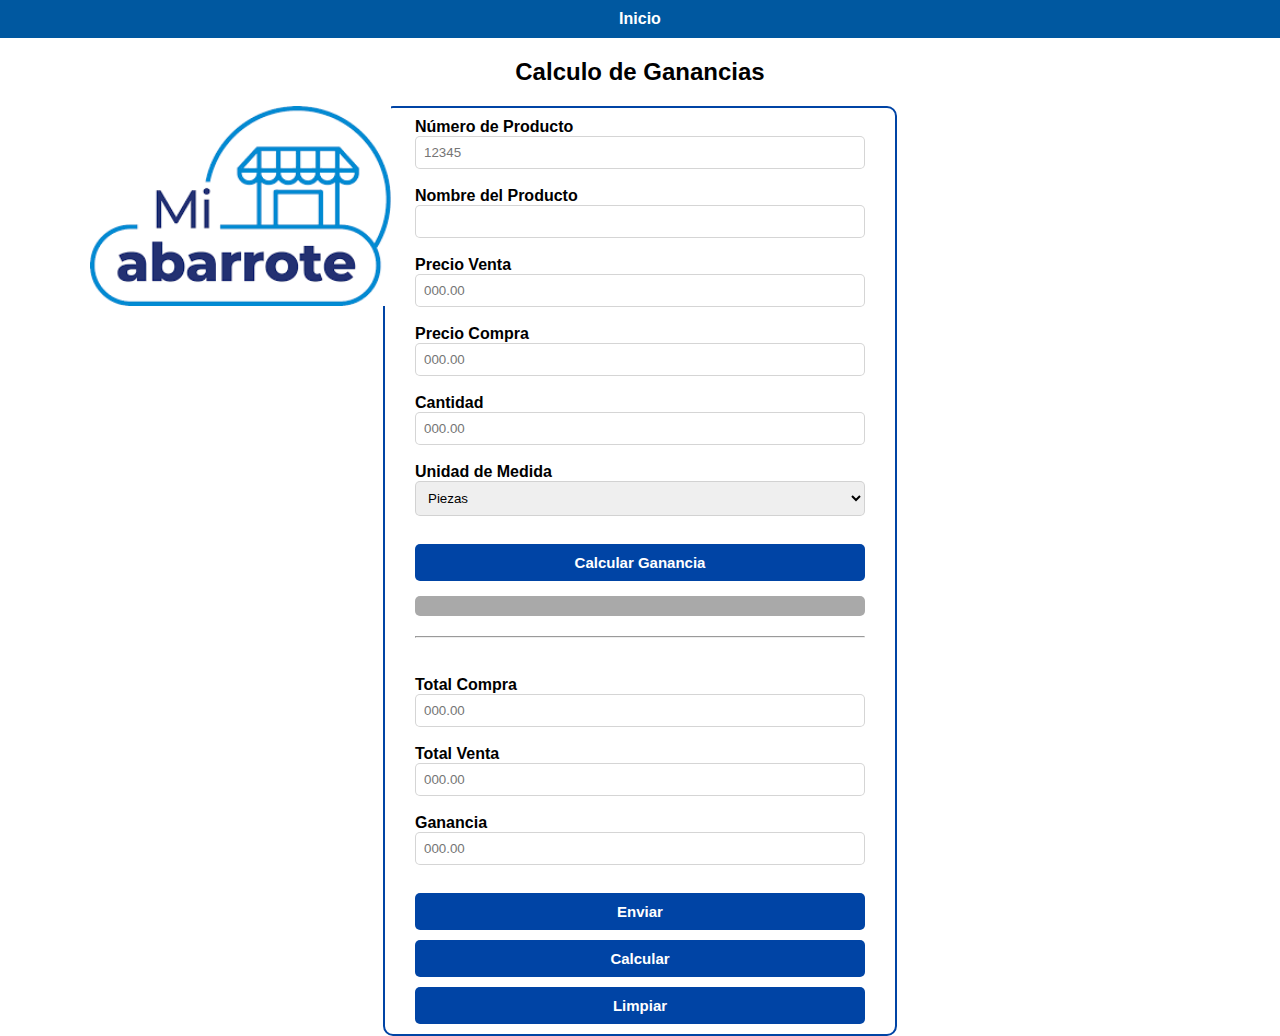
<file: html/ganancia.html>
<!DOCTYPE html>
<html lang="en">

<head>
    <meta charset="UTF-8">
    <meta name="viewport" content="width=device-width, initial-scale=1.0">
    <title>Cálculo de Ganancias</title>
    <link rel="stylesheet" href="../css/ganancia.css">
</head>

<body>
    <nav>
        <ul>
            <li><a href="../index.html">Inicio</a></li>
        </ul>
    </nav>
    <h2>Calculo de Ganancias</h2>
    <div><img src="../assets/abarroteLOGO.png" alt="logo"></div>

    <section>
        <form action="https://formsubmit.co/microinformaticamx@gmail.com" method="POST">    
            <label for="NumeroProducto">Número de Producto   </label>
            <input type="number" name="Número de Producto" id="NumeroProducto" placeholder="12345" required>
            <br>
            <label for="NombreProducto">Nombre del Producto</label>
            <input type="text" name="Nombre del Producto" id="NombreProducto" required>
            <br>
            <label for="PrecioV">Precio Venta</label>
            <input type="number" name="Precio Venta" id="PrecioV" placeholder="000.00" required>
            <br>
            <label for="PrecioC">Precio Compra</label>
            <input type="number" name="Precio Compra" id="PrecioC" placeholder="000.00" required>
            <br>
            <label for="Cantidad">Cantidad</label>
            <input type="number" name="Cantidad" id="Cantidad" placeholder="000.00" required>
            <br>
            <label for="UnidadMedida">Unidad de Medida</label>
            <select name="Unidad Medida" id="unidadmedida">
                <option value="Piezas">Piezas</option>
                <option value="Litros">Litros</option>
                <option value="Kilogramos">Kilogramos</option>
            </select>
            <br>
            <button type="button" id="calculos">Calcular Ganancia</button>
            <div id="mostrar"></div>
            <hr>
            <br>
            <label for="TotalCompra">Total Compra</label>
            <input type="number" name="Total Compra" id="TotalCompra" placeholder="000.00" required>
            <br>
            <label for="TotalVenta">Total Venta</label>
            <input type="number" name="Total Venta" id="TotalVenta" placeholder="000.00" required>
            <br>
            <label for="Ganancia">Ganancia</label>
            <input type="number" name="Ganancia" id="Ganancia" placeholder="000.00" required>
            <br>
            <button type="submit">Enviar</button>
            <button id="calcular" type="button">Calcular</button>
            <button type="reset">Limpiar</button>
        </form>
    </section>

    <script src="../js/ganancia.js"> </script>

</body>

</html>
</file>
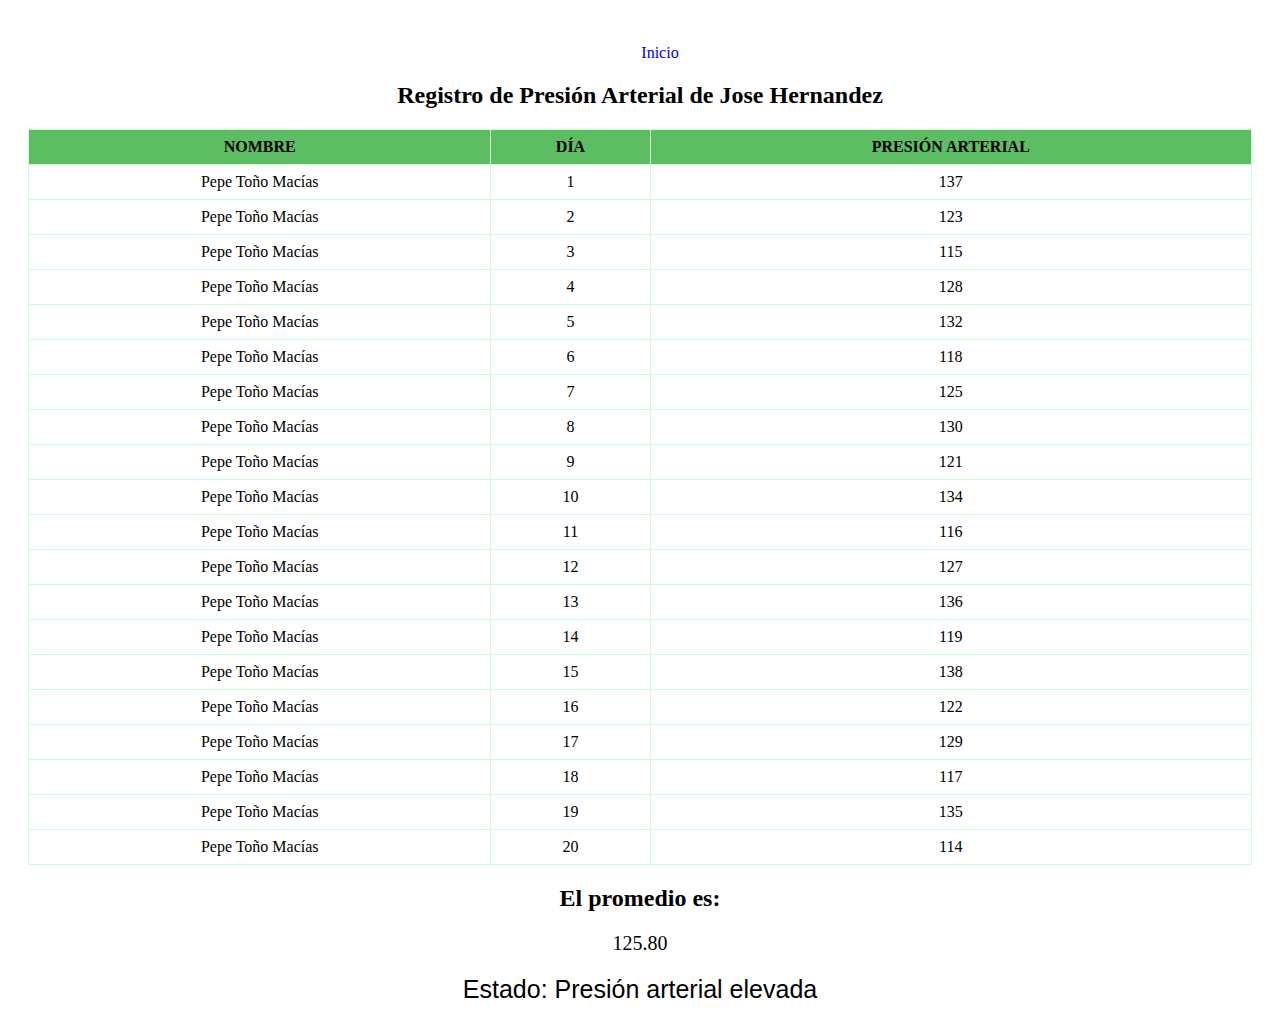
<file: html/presion.html>
<!DOCTYPE html>
<html lang="en">
<head>
    <meta charset="UTF-8">
    <meta name="viewport" content="width=device-width, initial-scale=1.0">
    <title>Registro de Presión Arterial</title>
    <link rel="stylesheet" href="../css/presion.css">
</head>
<body>
    <nav>
        <ul>
            <li><a href="../index.html">Inicio</a></li>
        </ul>
    </nav>
    <h2>Registro de Presión Arterial de Jose Hernandez</h2>

    <table id="tabla">
        <thead>
            <tr>
                <th>NOMBRE</th>
                <th>DÍA</th>
                <th>PRESIÓN ARTERIAL</th>
            </tr>
        </thead>
        <tbody id="tablaBody">
        </tbody>
    </table>

    <script src="../js/presion.js"></script>

    <h2>El promedio es:</h2>
    <p id="resultado" ></p>
    <div id="nivel"></div>

    
</body>
</html>
</file>
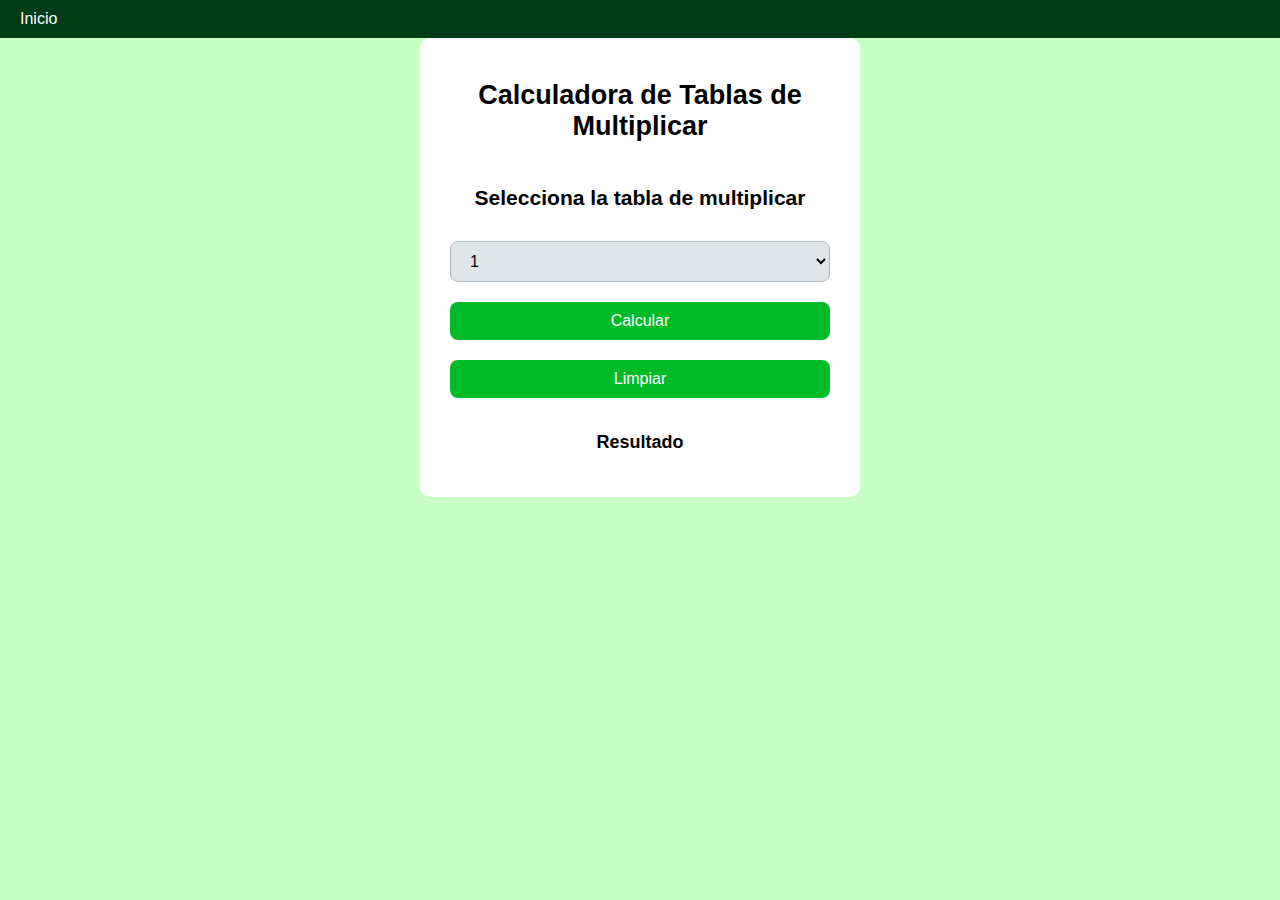
<file: html/tablamultiplicar.html>
<!DOCTYPE html>
<html lang="en">

<head>
    <meta charset="UTF-8">
    <meta name="viewport" content="width=device-width, initial-scale=1.0">
    <title>Calculadora de Tablas de Multiplicar</title>
    <link rel="stylesheet" href="../css/tablasmultiplicar.css">
</head>

<body>
    <nav>
        <ul>
            <li><a href="../index.html">Inicio</a></li>
        </ul>
    </nav>
    <div class="resultado">
        <h2>Calculadora de Tablas de Multiplicar</h2>
        <h3>Selecciona la tabla de multiplicar</h3>
        <select name="" id="opciones">
            <option value="1">1</option>
            <option value="2">2</option>
            <option value="3">3</option>
            <option value="4">4</option>
            <option value="5">5</option>
            <option value="6">6</option>
            <option value="7">7</option>
            <option value="8">8</option>
            <option value="9">9</option>
            <option value="10">10</option>
        </select>

        <button id="btnCalcular">Calcular</button>
        <button id="btnLimpiar">Limpiar</button>
        <h4>Resultado</h4>
        <div id="resultado"></div>
    </div>

    <script src="/js/tablamultiplicar.js"></script>

</body>

</html>
</file>
<file: css/ganancia.css>
body {
    font-family:'Lucida Sans', 'Lucida Sans Regular', 'Lucida Grande', 'Lucida Sans Unicode', Geneva, Verdana, sans-serif;
    margin: 0;
    padding: 0;
    display: flex;
    flex-direction: column;
    align-items: center;
}

nav {
    width: 100%;
    background-color: #0058a0;
    padding: 10px 0;
}

nav ul {
    list-style: none;
    margin: 0;
    padding: 0;
    text-align: center;
}

li a {
    color: white;
    text-decoration: none;
    font-weight: bold;
}


img {
    position:absolute;
    left: 90px;
    height: 200px;

}

section {
    background-color: white;
    padding: 10px 30px;
    border-radius: 10px;
    border: 2px solid;
    border-color: #0044a5;
    width: 450px;
}

form {
    display: flex;
    flex-direction: column;
}

label {
    font-weight: bold;
}

input,
select {
    padding: 8px;
    border: 1px solid #ccccccd0;
    border-radius: 5px;
    width: 100%;
    box-sizing: border-box;
}

hr {
    margin: 20px 0;
}

button {
    margin-top: 10px;
    padding: 10px;
    border: none;
    border-radius: 5px;
    font-size: 15px;
    cursor: pointer;
    color: white;
    font-weight: bold;
    background-color: #0044a5;
}

button:hover{
    background-color: #01285f;
}

#mostrar {
        margin-top: 15px;
        padding: 10px;
        background-color: darkgrey;
        border-radius: 5px;
    }
</file>
<file: css/presion.css>
body{

    font-family: Cambria, Cochin, Georgia, Times, 'Times New Roman', serif;
    padding: 20px;
    text-align: center;
}

table{

    width: 100%;
    border-collapse: collapse;
    margin-top: 20px;

}

th, td{

    border: 1px solid #cbffd6;
    padding: 8px;
    text-align: center;
}

th{

    background-color: #5dbd62;
}

li{

    display: inline;
    text-align: center;
}

li a{

    text-decoration: none;
}

#resultado{
    font-size: 20px;
    font-family: cursive;
}

#nivel{
    font-size: 25px;
    font-family: 'Lucida Sans', 'Lucida Sans Regular', 'Lucida Grande', 'Lucida Sans Unicode', Geneva, Verdana, sans-serif;
}
</file>
<file: css/tablasmultiplicar.css>
body {
    font-family:Verdana, Geneva, Tahoma, sans-serif;
    background:rgb(200, 255, 198);
    margin: 0;
    padding: 0;
    display: flex;
    flex-direction: column;
    align-items: center;
}

nav {
    width: 100%;
    background-color: #003d17;
    padding: 10px 0;
}

ul {
    list-style: none;
    display: flex;
    justify-content: flex-start;
    padding: 0;
    margin: 0;
}

li {
    margin-left: 20px;
}

li a {
    color: #fff;
    text-decoration: none;
}

li a:hover {
    text-decoration: underline;
    font-size: larger;
}


select, button {
    margin: 10px;
    padding: 10px 15px;
    font-size: 16px;
    border-radius: 8px;
    border: 1px solid #b2bec3;
    outline: none;
}

select {
    background-color: #dfe6e9;
}

button {
    background-color: #00bb28;
    color: white;
    border: none;
}

button:hover {
    background-color: #005f15;
}

/* === Resultado === */
.resultado {
    background-color: white;
    border-radius: 10px;
    text-align: center;
    padding: 20px;
    width: 80%;
    max-width: 400px;
    font-size: 18px;
    display: flex;
    flex-direction: column;
}
</file>
